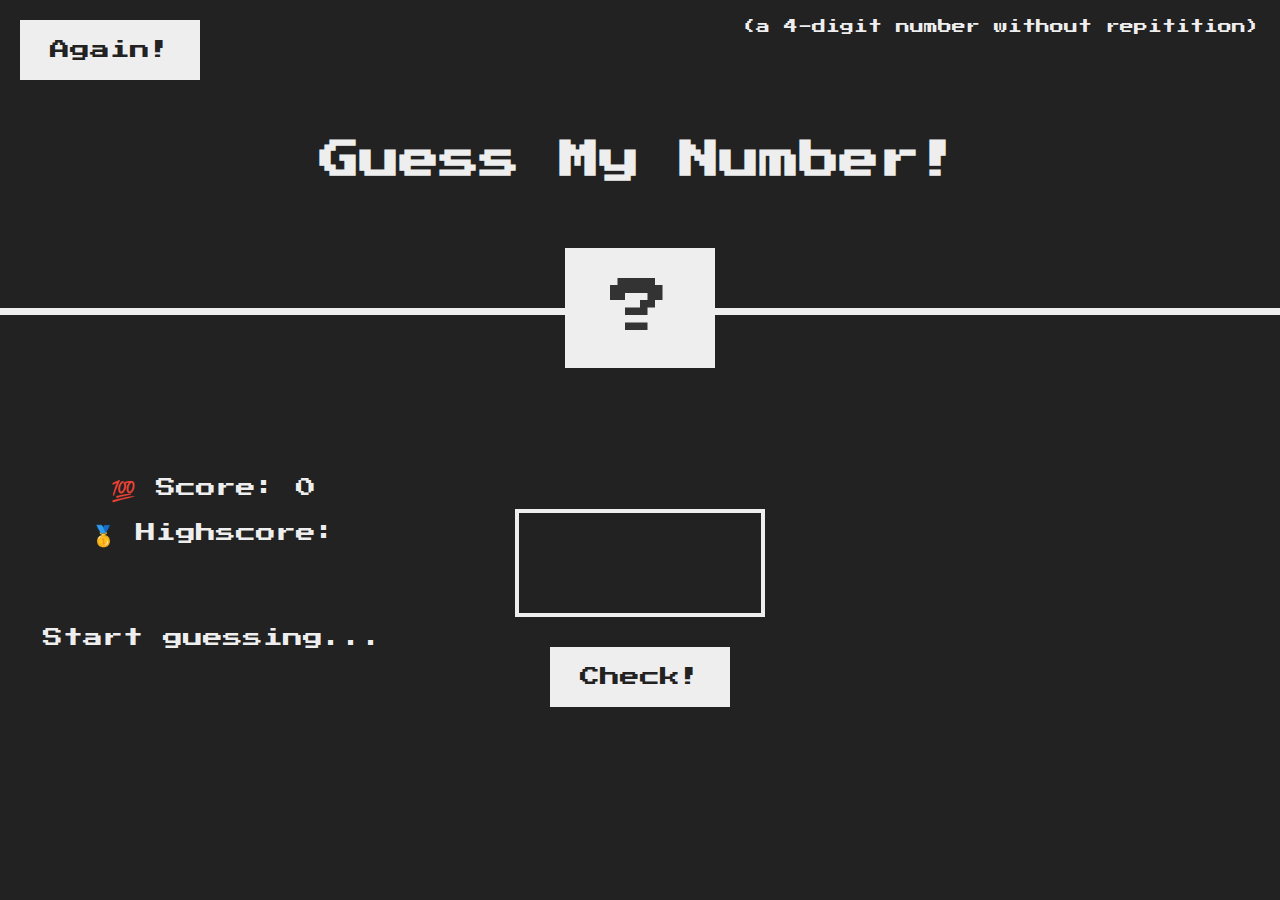
<file: index.html>
<!DOCTYPE html>
<html lang="en">
  <head>
    <meta charset="UTF-8" />
    <meta name="viewport" content="width=device-width, initial-scale=1.0" />
    <meta http-equiv="X-UA-Compatible" content="ie=edge" />
    <link rel="stylesheet" href="style.css" />
    <title>Guess My Number!</title>
  </head>
  <body>
    <header>
      <h1>Guess My Number!</h1>
      <p class="between">(a 4-digit number without repitition)</p>
      <button class="btn again">Again!</button>
      <div class="number">?</div>
    </header>
    <main>
      <section class="right left">
        <p class="label-score">💯 Score: <span class="score">0</span></p>
        <p class="label-highscore">
          🥇 Highscore: <span class="highscore"></span>
        </p>
        <p class="message">Start guessing...</p>
      </section>
      <section class="left">
        <input type="text" class="guess" />
        <button class="btn check">Check!</button>
      </section>
      <section class="right">
        <div id="attempts"></div>
      </section>
    </main>
    <script src="script.js"></script>
  </body>
</html>
</file>
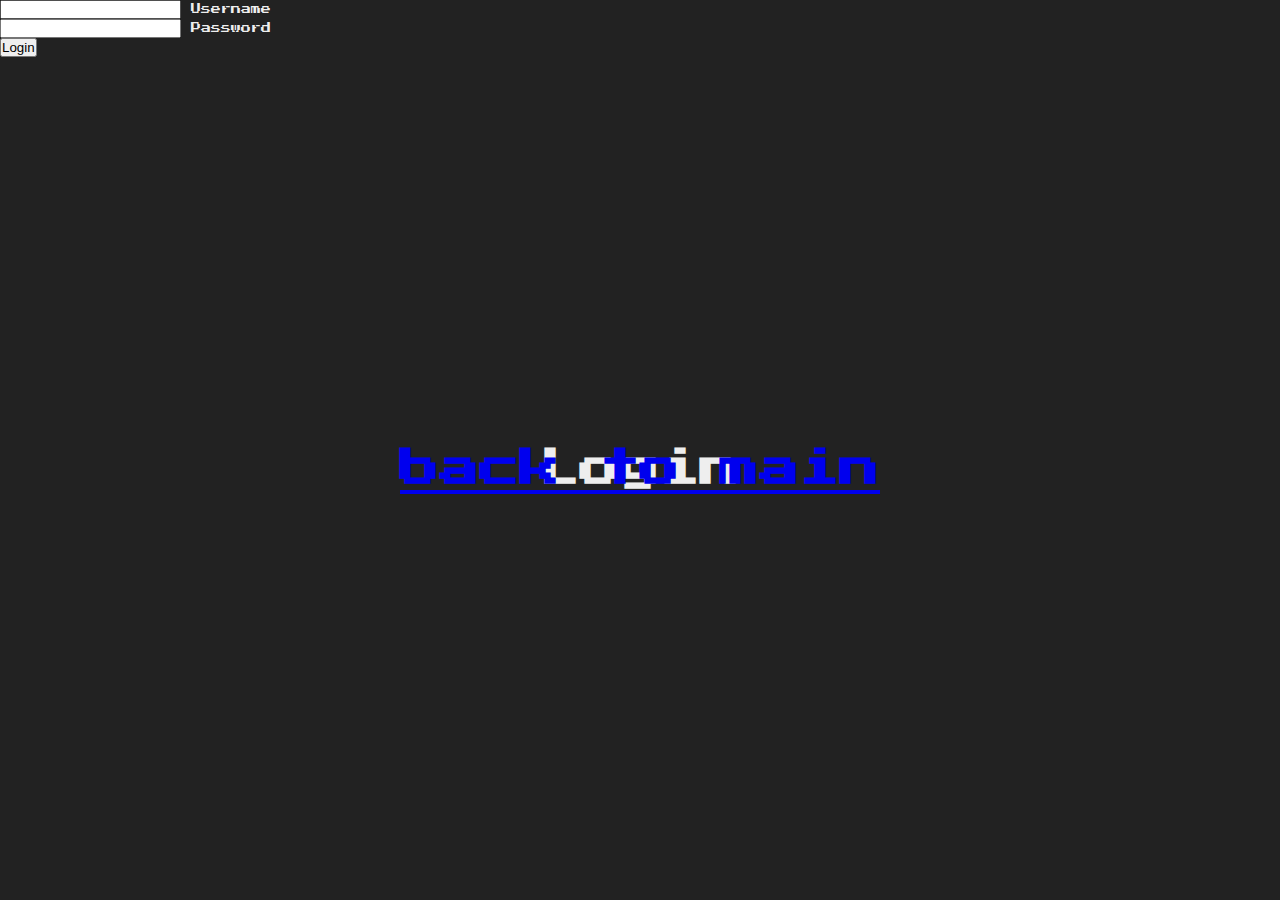
<file: login.html>
<!DOCTYPE html>
<html lang="en"dir="ltr">
  <head>
    <meta charset="utf-8">
    <title>Login</title>
    <link rel="icon" href="C:\Users\amin_\Desktop\LaraCultura web\images\175758226_909307079636975_4906388276621398136_n.jpg">

    <link rel="stylesheet"href="style.css">
  </head>
  <body background="C:\Users\amin_\Desktop\LaraCultura web\images\175758226_909307079636975_4906388276621398136_n.jpg">

    

    
    









    <div class="center" >
       <h1>Login</h1>
       <form method="post">
            <div class="txt_field" >
                <input type="text" required>
                <label for="">Username</label>
            </div>
            <div class="txt_field">
                <input type="password" required>
                <label for="">Password</label>
            </div>
            <input type="submit" value="Login">
            <h1><a href="file:///C:/Users/amin_/Desktop/LaraCultura%20web/index.html" >back to main</a></h1>
        </form>
        
				
          
          
        
    </div>

  </body>
</html>
</file>
<file: style.css>
@import url('https://fonts.googleapis.com/css?family=Press+Start+2P&display=swap');

* {
  margin: 0;
  padding: 0;
  box-sizing: inherit;
}

html {
  font-size: 62.5%;
  box-sizing: border-box;
}

body {
  font-family: 'Press Start 2P', sans-serif;
  color: #eee;
  background-color: #222;
  /* background-color: #60b347; */
}

/* LAYOUT */
header {
  position: relative;
  height: 35vh;
  border-bottom: 7px solid #eee;
}

main {
  height: 65vh;
  color: #eee;
  display: flex;
  align-items: center;
  justify-content: space-around;
}

.left {
  width: 52rem;
  display: flex;
  flex-direction: column;
  align-items: center;
}

.right {
  width: 52rem;
  font-size: 2rem;
}

/* ELEMENTS STYLE */
h1 {
  font-size: 4rem;
  text-align: center;
  position: absolute;
  width: 100%;
  top: 52%;
  left: 50%;
  transform: translate(-50%, -50%);
}

.number {
  background: #eee;
  color: #333;
  font-size: 6rem;
  width: 15rem;
  padding: 3rem 0rem;
  text-align: center;
  position: absolute;
  bottom: 0;
  left: 50%;
  transform: translate(-50%, 50%);
}

.between {
  font-size: 1.4rem;
  position: absolute;
  top: 2rem;
  right: 2rem;
}

.again {
  position: absolute;
  top: 2rem;
  left: 2rem;
}

.guess {
  background: none;
  border: 4px solid #eee;
  font-family: inherit;
  color: inherit;
  font-size: 5rem;
  padding: 2.5rem;
  width: 25rem;
  text-align: center;
  display: block;
  margin-bottom: 3rem;
}

.btn {
  border: none;
  background-color: #eee;
  color: #222;
  font-size: 2rem;
  font-family: inherit;
  padding: 2rem 3rem;
  cursor: pointer;
}

.btn:hover {
  background-color: #ccc;
}

.message {
  margin-bottom: 8rem;
  margin-top: 8rem;
  height: 3rem;
}

.label-score {
  margin-bottom: 2rem;
}
</file>
